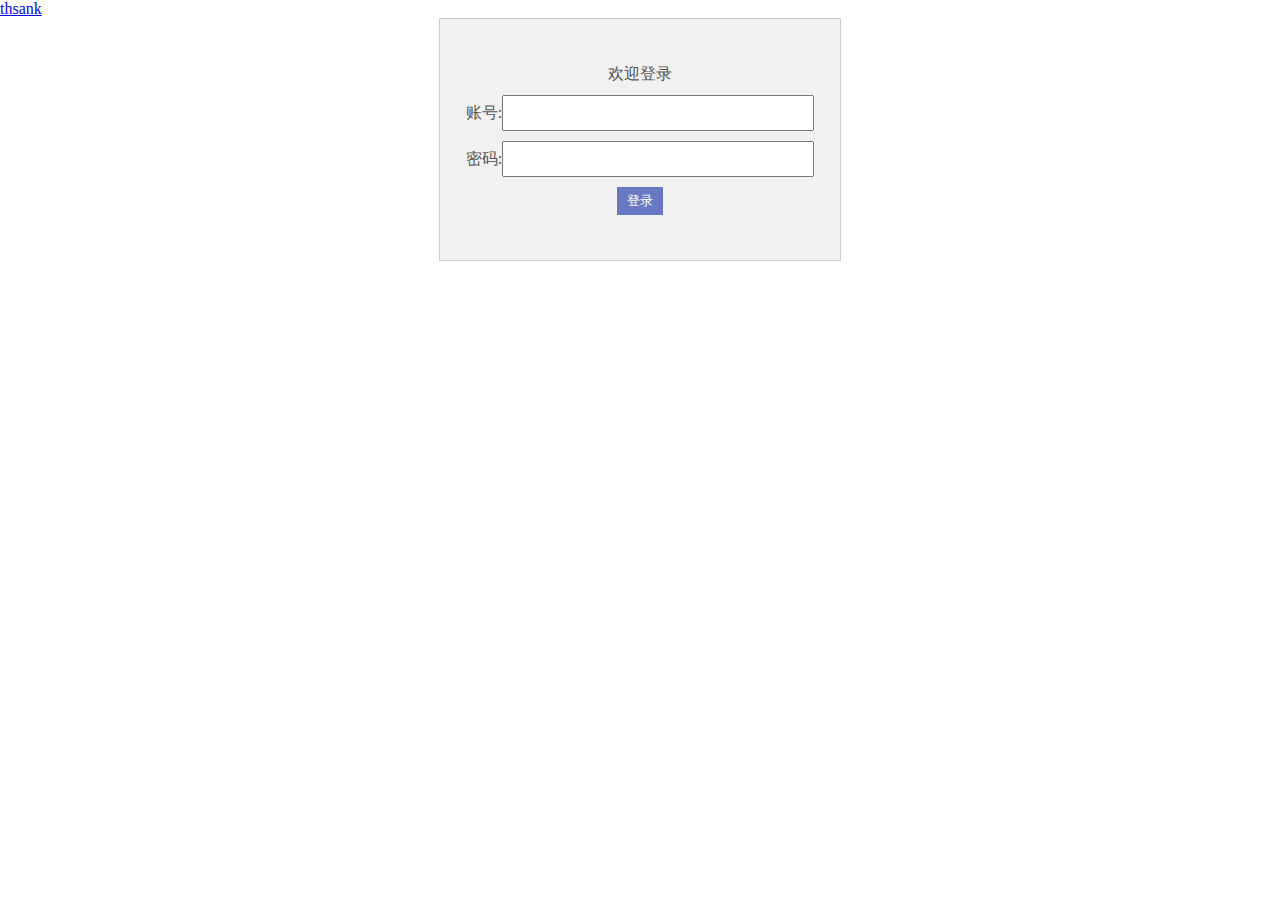
<file: index.html>
<!DOCTYPE html>
<html ng-app="routerApp">
<head>
	<meta charset="UTF-8">
	<title>Document</title>
	<script type="text/javascript" src="./static/js/angular-1.5.8.js" ></script>
	<script type="text/javascript" src="./static/js/jquery-1.7.2.min.js" ></script>
	
	<link rel="stylesheet" type="text/css" href="./static/css/element.css">
	<link rel="stylesheet" type="text/css" href="./static/css/public.css">

</head>
<body >
	<!-- 视图 -->
	<div ng-view></div>
<script type="text/javascript" src="static/js/AngularPage.js" ></script>	
<script type="text/javascript" src="app/app.js"></script>
<script type="text/javascript" src="app/factory/faAjax.js"></script>
<script type="text/javascript" src="app/contorller/plantask.js"></script>
<script type="text/javascript" src="static/js/angular-route.js" ></script>
<script type="text/javascript" src="app/direcitve/hreder.js" ></script>
<script type="text/javascript" src="static/js//postUrl.js" ></script>
</body>
</html>
</file>
<file: static/css/element.css>
body,
li,
p {
  padding: 0;
  margin: 0;
}
body {
  color: #555;
}
.nias {
  height: 90px;
  background: #3c4b62;
  color: #FFF;
  margin-top: -16px;
  line-height: 90px;
}
.nias::after {
  display: block;
  clear: both;
  content: '';
}
.nias .fix-user {
  position: relative;
}
.nias .userInfo {
  color: #555;
  font-size: 14px;
  width: 200px;
  position: absolute;
  top: 70px;
  left: 0px;
  background: #fff;
  border: 1px #ccc solid;
  z-index: 2000;
  box-shadow: 0 0 15px #000;
}
.nias .userInfo > ul {
  padding-bottom: 10px;
}
.nias .userInfo > ul li {
  line-height: 25px;
}
.nias .userInfo > ul li a {
  color: #e22727;
}
.titleCont {
  font-size: 24px;
  float: left;
  width: 17%;
  padding: 0 3%;
}
.navList ul > li {
  float: left;
  list-style: none;
  margin-right: 7%;
}
.navList ul > li > a {
  color: #FFF;
  text-decoration: none;
}
.navList ul > li > a:hover {
  text-decoration: underline;
}
.momei .promptNav {
  height: 50px;
  line-height: 50px;
  border-bottom: 1px #ccc solid;
  padding: 0 3%;
}
.momei > p {
  height: 18px;
  background: #f2f2f2;
}
.code dd {
  float: left;
  margin-left: 1%;
  font-size: 15px;
  height: 50px;
  line-height: 50px;
}
.code dl:after {
  content: '';
  display: block;
  clear: both;
}
.code input[type=text] {
  height: 25px;
  width: 200px;
}
table {
  border-collapse: collapse;
  margin: 0 auto;
  text-align: center;
  font-size: 13px;
  width: 100%;
}
table span {
  cursor: pointer;
}
table .span {
  padding-right: 7px;
  color: #999;
}
table td p {
  padding: 0;
  margin: 0;
}
table th,
table td {
  border: 1px solid #cad9ea;
  color: #666;
  padding: 12px 0;
}
table thead th {
  background-color: #F4F7FC;
}
table tr:nth-child(odd) {
  background: #fff;
}
table tr:nth-child(even) {
  background: #F4F7FC;
}
table a {
  font-size: 12px;
  margin-right: 8px;
  color: #E74444;
  text-decoration: underline;
}
table .notStart {
  color: #FFF;
  background: #E74444;
  padding: 3px 17px;
  border-radius: 15px;
}
.nav-active a {
  border-bottom: 4px #E74444 solid;
  color: #FFF !important;
  display: inline-block;
  line-height: 81px;
}
/*弹窗*/
.foumu {
  position: fixed;
  top: 0;
  left: 0;
  bottom: 0;
  right: 0;
  z-index: 98;
  outline: none;
  background: #000;
  opacity: 0.2;
}
.modal {
  position: absolute;
  top: 0;
  left: 0;
  bottom: 0;
  right: 0;
  z-index: 99;
  outline: none;
  /*.modal_our div{padding: 2px 0;}*/
  /*.modal_main div{padding:10px 0px;padding-right: 5px;}*/
}
.modal .modal_body {
  width: auto;
  margin: 0 auto;
  display: table;
  height: 100%;
  padding: 15px 0;
}
.modal .modal_content {
  position: relative;
  display: table-cell;
  vertical-align: middle;
}
.modal .modal_contentWidth {
  min-width: 300px !important;
}
.modal .error {
  height: 22px;
  display: block;
  margin-left: 93px;
  padding: 1px 0;
}
.modal .modal_contents {
  color: #555;
  box-shadow: 0 0 18px #777;
  min-width: 300px;
  border-radius: 6px;
  background: #FFF;
  min-height: 200px;
  border-radius: 10px;
  border: 1px #ccc solid;
  padding: 0px 10px;
  font-size: 15px;
}
.modal .modal_contents div {
  line-height: 55px;
}
.modal .modal_contents input {
  height: 26px;
}
.modal .modal_contents button {
  padding: 6px 20px;
  border: none;
  color: #FFF;
  background: #3c4b62;
  border-radius: 4px;
}
.modal .modal_contents > div {
  text-align: center;
}
.modal .modal_title {
  background: #f2f2f2;
  margin: 0px -10px;
  border-radius: 10px 10px 0 0;
  padding: 10px 14px;
  margin-bottom: 15px;
}
.modal .modal_title::after {
  content: "";
  display: block;
  clear: both;
}
.modal .leftTit {
  float: left;
}
.modal .close {
  float: right;
  padding: 0 10px;
  color: #666;
  font-weight: bold;
  cursor: default;
}
.modal .but {
  text-align: center;
  padding-bottom: 10px;
}
.modal a {
  color: red;
  text-decoration: underline;
  font-size: 14px;
}
.modal .userList {
  width: 450px;
  padding-right: 0;
}
.modal .modal_main.addtask div {
  padding: 6px 0px;
  padding-right: 5px;
}
.modal .radio_right {
  width: 560px;
  display: inline-block;
}
.modal .modal_main form {
  padding-right: 10px;
}
/*详情*/
.taskDetails {
  color: #555;
}
.taskDetails .but {
  font-size: 18px;
  letter-spacing: 2px;
  color: #3C4B62;
  font-weight: 500;
  padding: 20px 30px;
}
.taskDetails .ctStyle {
  display: inline-block;
  max-width: 65%;
  white-space: nowrap;
}
.taskDetails .ctLabel {
  vertical-align: top;
}
.taskDetails .planContent,
.taskDetails .amendHistory {
  padding-bottom: 30px;
}
.taskDetails .taskInfo {
  padding-bottom: 20px;
  width: 100%;
}
.taskDetails .taskInfo ul {
  display: table;
  width: 100%;
}
.taskDetails .taskInfo ul li {
  font-size: 14px;
  width: 19.9%;
  border-right: 1px #ccc solid;
  display: table-cell;
  word-break: break-all;
  vertical-align: top;
}
.taskDetails .taskInfo ul li p {
  padding: 5px 0;
  word-break: break-all;
}
.taskDetails .taskInfo ul li p label {
  width: 30%;
  text-align: right;
  display: inline-block;
}
.taskDetails .taskInfo ul li .ctStyle button {
  min-width: 20%;
  background: #E74444;
  margin: 2px 5px;
  padding: 3px 5px;
  overflow: hidden;
  white-space: nowrap;
  text-overflow: ellipsis;
  float: left;
}
.taskDetails .taskInfo ul li .ctL::after {
  content: "";
  display: block;
  clear: both;
}
.taskDetails .taskInfo ul li:last-child p label {
  float: left;
}
.taskDetails .taskModel {
  padding-bottom: 30px;
}
.taskDetails .taskModel::after,
.taskDetails .taskInfo::after,
.taskDetails .planContent::after {
  content: "";
  display: block;
  clear: both;
}
.taskDetails .edit,
.taskDetails .more {
  text-align: center;
}
.taskDetails .more {
  padding: 22px 0;
}
.taskDetails .s {
  border-left: 1px #ccc  solid;
  width: 1px;
  height: 100%;
  position: absolute;
  right: 0;
  top: 0;
}
.taskDetails .newTask div {
  padding: 8px 0 !important;
}
.taskDetails .task_title {
  margin-bottom: 0 !important;
}
.taskDetails .radio_right {
  display: inline-block;
  width: 710px;
}
.taskDetails .radio_right label {
  text-align: left !important;
  min-width: 80px;
  padding-right: 5px;
}
.taskDetails .add a {
  font-size: 14px;
  color: red;
  text-decoration: underline;
}
.taskDetails .addParticipant label {
  min-width: 100px !important;
  padding-left: 30px;
}
.taskDetails .errorInfo {
  font-size: 14px;
  color: #E74444;
  padding-left: 10px;
}
.taskDetails .exceedingLength {
  display: inline-block;
  width: 70%;
  vertical-align: text-top;
}
.taskDetails .selectTime {
  color: #E74444;
}
/*计划*/
.planContent .but {
  margin: 25px 15px;
}
.planContent button {
  padding: 8px 20px;
  border: none;
  color: #FFF;
  background: #3c4b62;
  border-radius: 4px;
}
</file>
<file: static/css/public.css>
/*
	 * 自建弹框插件
	 */
	#showAllDark{background: rgba(0, 0, 0, 0.4);filter:progid:DXImageTransform.Microsoft.gradient(startColorstr=#66000000,endColorstr=#66000000);position: fixed;z-index: 6000;width: 100%;height: 100%; top: 0; left: 0;}
	#showAllDark>div.insideShowBox{background: #fff;position: absolute;top: 50%;width: 300px;min-height: 160px;margin-top: -80px;left: 50%;margin-left: -150px;padding: 16px 20px;border-radius: 6px;font-size: 16px;font-family: "microsoft yahei";}
	#showAllDark>div.insideShowBox>.showBoxHerder{margin-bottom: 20px;}
	#showAllDark>div.insideShowBox>.showBoxHerder>p{text-align: center;color: #3C4B62;font-weight: bold;line-height: 30px;font-size: 20px;}
	#showAllDark>div.insideShowBox>.showBoxHerder>span{position: absolute;top: 10px;right: 10px;width: 24px;height: 24px;font-size: 18px;text-align: center;background: #3C4B62;color: #fff;border-radius: 4px;font-family: cursive;line-height: 24px;cursor: pointer;}
	#showAllDark>div.insideShowBox>.showBoxFooter{margin-top:40px;}
	#showAllDark>div.insideShowBox>.showBoxFooter>span{position: absolute;right: 4px;bottom: 4px;font-size: 12px;font-family: arial;color: #ccc;}
	#showAllDark>div.insideShowBox>.showBoxFooter>button.btnNormal:first-child{margin-right: 30px;}
	#showAllDark .btnNormal-long{padding: 7px 22px;border-radius: 4px;border: 0;color: #FFF;background: #3C4B62;}

	#lodingBox{position: fixed;top: 0;left: 0;width: 100%;height: 100%;background: rgba(0,0,0,0.1);filter:progid:DXImageTransform.Microsoft.gradient(startColorstr=#4c000000,endColorstr=#4c000000);-moz-user-select: none;-webkit-user-select: none;-ms-user-select: none;-khtml-user-select: none;user-select: none;z-index: 101;}
	#lodingBox>img{position: absolute;left: 50%;margin-left: -50px;top: 50%;margin-top: -50px;z-index: 10200;}

	/*
 * AngularPage默认样式
 */
.tablAll{width: 1000px; margin: 0px auto; background: #fff; padding: 30px 0px;}
.pagination {float: right; margin-right: 5%;border: 1px #ccc solid;border-right: none;font-size: 13px;margin-top: 10px;padding: 0;}
.pagination>li{border-right: 1px #ccc solid;float: left; padding:0 12px;line-height: 30px;-moz-user-select: none; -webkit-user-select: none; -ms-user-select: none; -khtml-user-select: none; user-select: none;list-style: none}
.tabl1 table{border: 1px solid #ccc; text-align:center;width: 90%; margin: 0px auto;}
.tablAll table th{line-height: 48px; background: #f2f2f2; font-size: 14px;}
.tablAll table td{line-height: 46px;font-size: 14px; color: #666;}
.tablAll table td>a{color: #008EFF;}
.pagination>li.disabled>a{pointer-events:none;cursor: default;color: #999;text-decoration: none;}
.pagination>li.active>a{color: #FFF;}
.pagination>li.active{background: #3C4B62}
</file>
